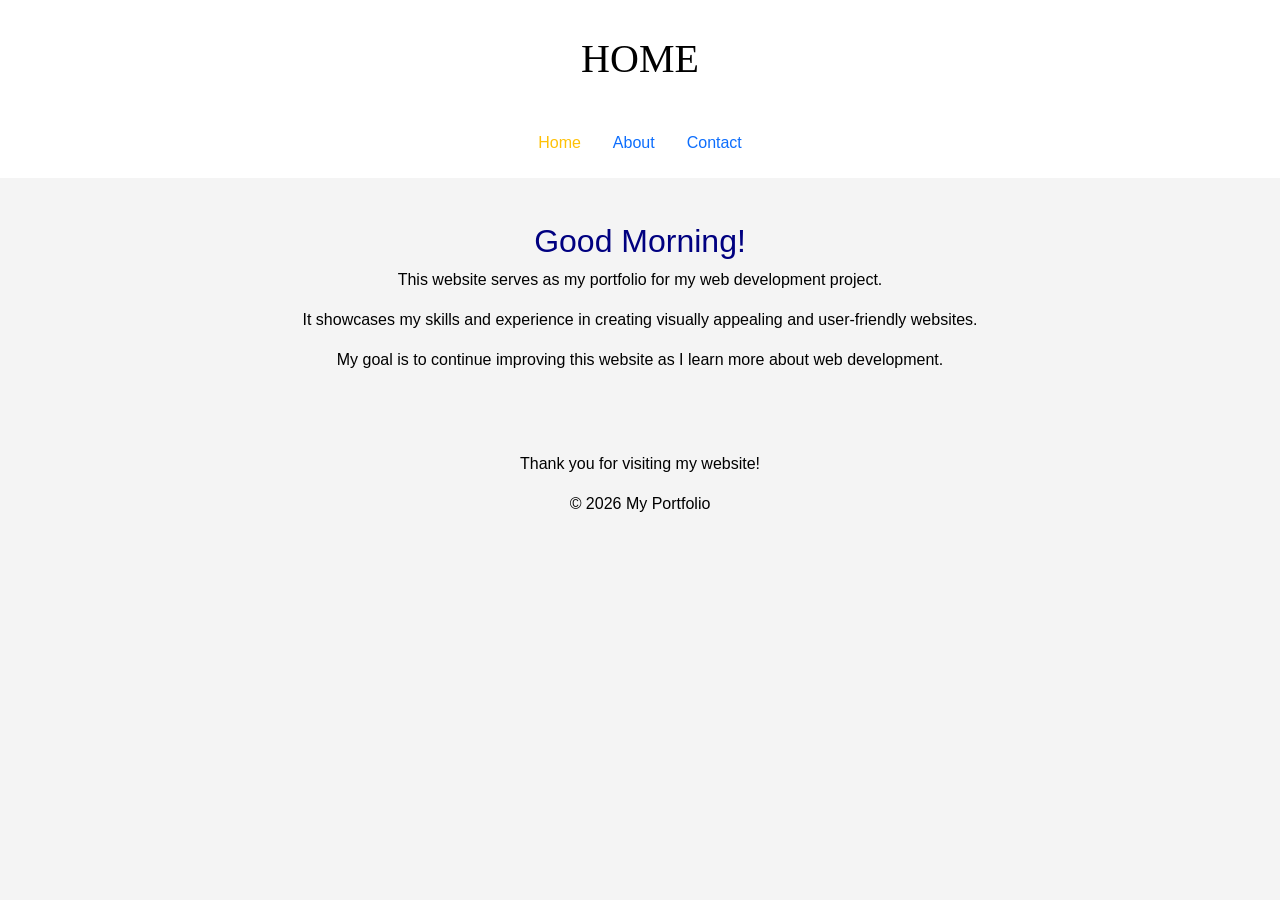
<file: index.html>
<!DOCTYPE html>
<html lang="en">

<head>
    <meta charset="UTF-8">
    <meta name="viewport" content="width=device-width, initial-scale=1.0">
    <meta name="description" content="A simple portfolio website created for a web development project.">
    <title>Home | My Portfolio</title>

    <link href="https://cdn.jsdelivr.net/npm/bootstrap@5.3.8/dist/css/bootstrap.min.css" rel="stylesheet">

    <link rel="stylesheet" href="style.css">
</head>

<body>

    <header>

        <h1>HOME</h1>

        <nav class="nav justify-content-center">

            <a class="nav-link text-warning" href="index.html">Home</a>
            <a class="nav-link" href="about.html">About</a>
            <a class="nav-link" href="contact.html">Contact</a>

        </nav>

    </header>

    <main class="container mt-4">

        <section class="text-center">
            <h2 id="greeting"></h2>

            <p class="card-text">

                This website serves as my portfolio for my web development project.

            </p>

            <p class="card-text">

                It showcases my skills and experience in creating visually appealing
                and user-friendly websites.

            </p>

            <p class="card-text">

                My goal is to continue improving this website as I learn more about
                web development.

            </p>
        </section>

    </main>

    <footer>
        <p>Thank you for visiting my website!</p>
            
        <p>© 2026 My Portfolio</p>
    </footer>

    <script src="script.js"></script>

</body>

</html>
</file>
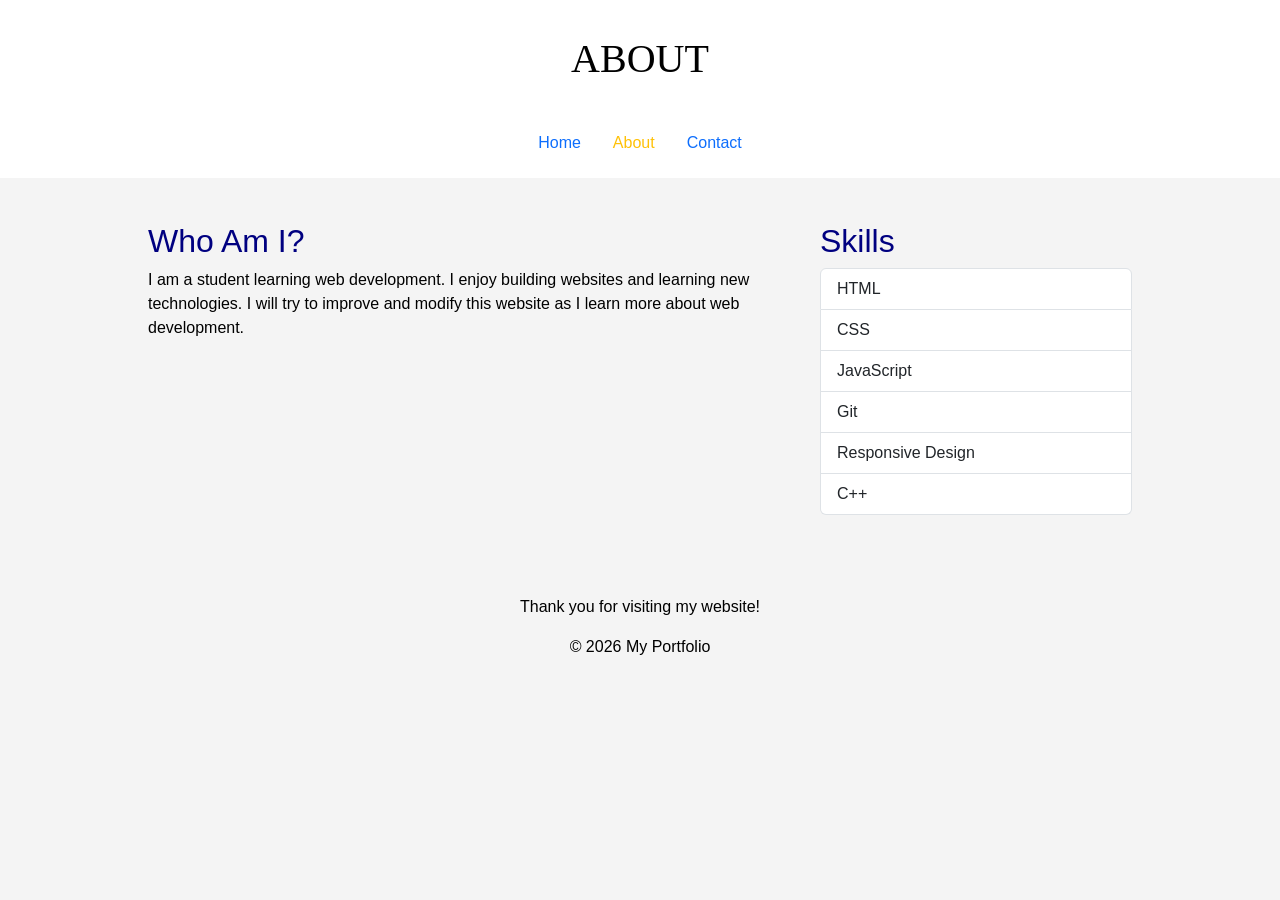
<file: about.html>
<!DOCTYPE html>
<html lang="en">

<head>
    <meta charset="UTF-8">
    <meta name="viewport" content="width=device-width, initial-scale=1.0">
    <meta name="description" content="Learn more about me and my skills.">
    <title>About | My Portfolio</title>

    <link href="https://cdn.jsdelivr.net/npm/bootstrap@5.3.8/dist/css/bootstrap.min.css" rel="stylesheet">

    <link rel="stylesheet" href="style.css">
</head>

<body>

    <header>

        <h1>ABOUT</h1>

        <nav class="nav justify-content-center">

            <a class="nav-link" href="index.html">Home</a>
            <a class="nav-link text-warning" href="about.html">About</a>
            <a class="nav-link" href="contact.html">Contact</a>

        </nav>

    </header>

    <main class="container mt-4">

        <section>

            <div class="row">

                <div class="col-md-8">
                    <h2>Who Am I?</h2>
                    <p>
                        I am a student learning web development.
                        I enjoy building websites and learning new technologies.

                        I will try to improve and modify this website as I learn more about web development.
                    </p>
                </div>

                <div class="col-md-4">
                    <h2>Skills</h2>
                    <ul class="list-group">
                        <li class="list-group-item">HTML</li>
                        <li class="list-group-item">CSS</li>
                        <li class="list-group-item">JavaScript</li>
                        <li class="list-group-item">Git</li>
                        <li class="list-group-item">Responsive Design</li>
                        <li class="list-group-item">C++</li>
                    </ul>
                </div>
            </div>
        </section>

    </main>

    <footer>
        <p>Thank you for visiting my website!</p>

        <p>© 2026 My Portfolio</p>
    </footer>

</body>

</html>
</file>
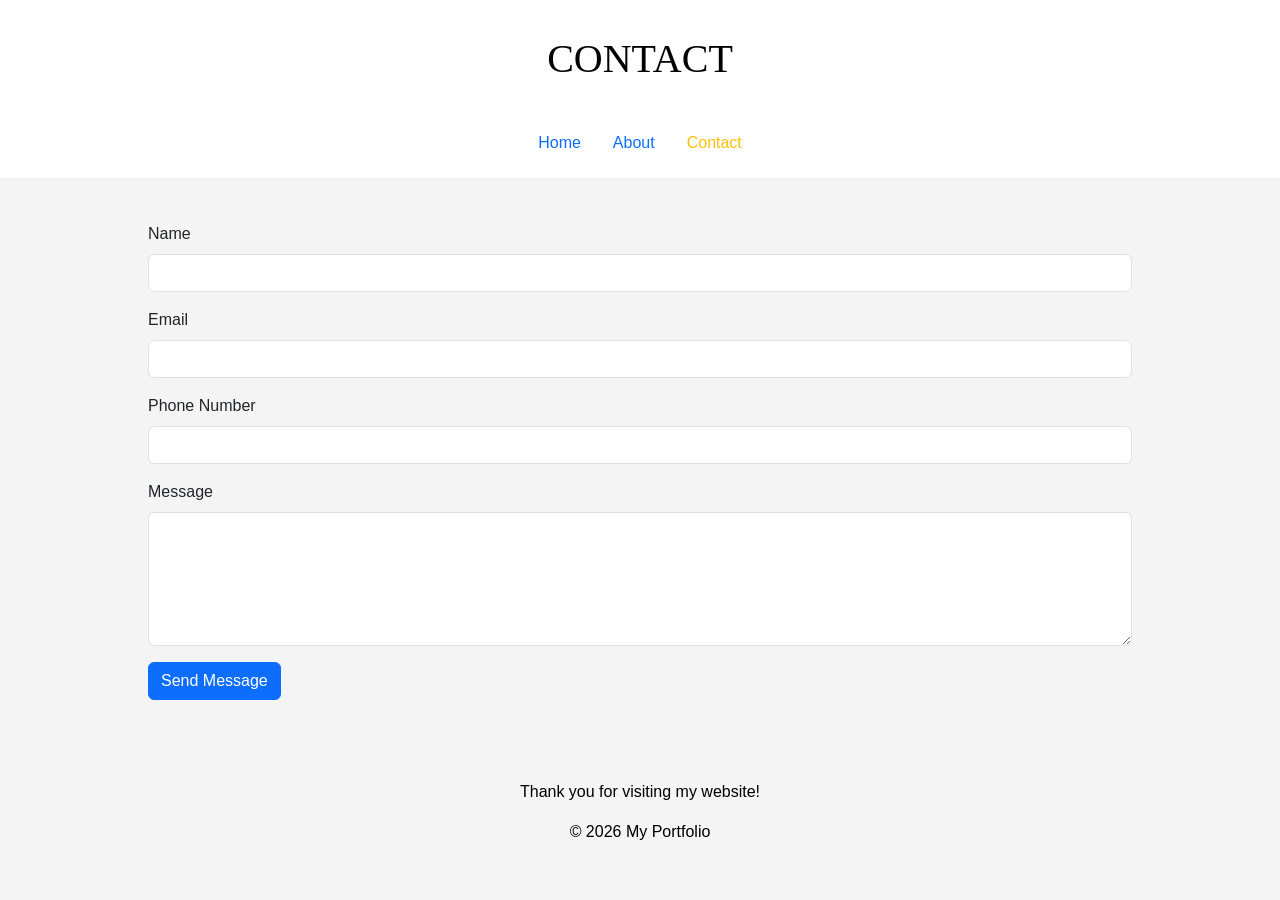
<file: contact.html>
<!DOCTYPE html>
<html lang="en">

<head>
    <meta charset="UTF-8">
    <meta name="viewport" content="width=device-width, initial-scale=1.0">
    <meta name="description" content="Contact page of my portfolio website.">
    <title>Contact | My Portfolio</title>

    <link href="https://cdn.jsdelivr.net/npm/bootstrap@5.3.8/dist/css/bootstrap.min.css" rel="stylesheet">

    <link rel="stylesheet" href="style.css">
</head>

<body>

    <header>

        <h1>CONTACT</h1>

        <nav class="nav justify-content-center">

            <a class="nav-link" href="index.html">Home</a>
            <a class="nav-link" href="about.html">About</a>
            <a class="nav-link text-warning" href="contact.html">Contact</a>

        </nav>

    </header>

    <main class="container mt-4">

        <section>

            <form id="contactForm">

                <div class="mb-3">
                    <label class="form-label">Name</label>
                    <input type="text" id="name" class="form-control">
                </div>

                <div class="mb-3">
                    <label class="form-label">Email</label>
                    <input type="email" id="email" class="form-control">
                </div>

                <div class="mb-3">
                    <label class="form-label">Phone Number</label>
                    <input type="text" id="phone" class="form-control">
                </div>

                <div class="mb-3">
                    <label class="form-label">Message</label>
                    <textarea id="message" class="form-control" rows="5"></textarea>
                </div>

                <button type="submit" class="btn btn-primary">
                    Send Message
                </button>

            </form>

        </section>

    </main>

    <footer>
        <p>Thank you for visiting my website!</p>

        <p>© 2026 My Portfolio</p>

    </footer>

    <script src="script.js"></script>

</body>

</html>
</file>
<file: style.css>
body {
    font-family: Arial, sans-serif;
    background-color: #f4f4f4;
    margin: 0;
}

header {
    background-color: rgb(255, 255, 255);
    color: white;
    text-align: center;
    padding: 15px;
}

h1 {
    color: black;
    margin: 0;
    font-family: "Times New Roman", Times, serif;
    margin-bottom: 20px;
    padding: 20px;
}

h2 {
    color: navy;
}

p {
    color: black;
}

.container {
    width: 80%;
    margin: auto;
    padding: 20px;
}

button {
    background-color: blue;
    color: white;
    padding: 10px;
}

button:hover {
    background-color: darkblue;
}

footer {
    text-align: center;
    padding: 20px;
    margin-top: 40px;
}
</file>
